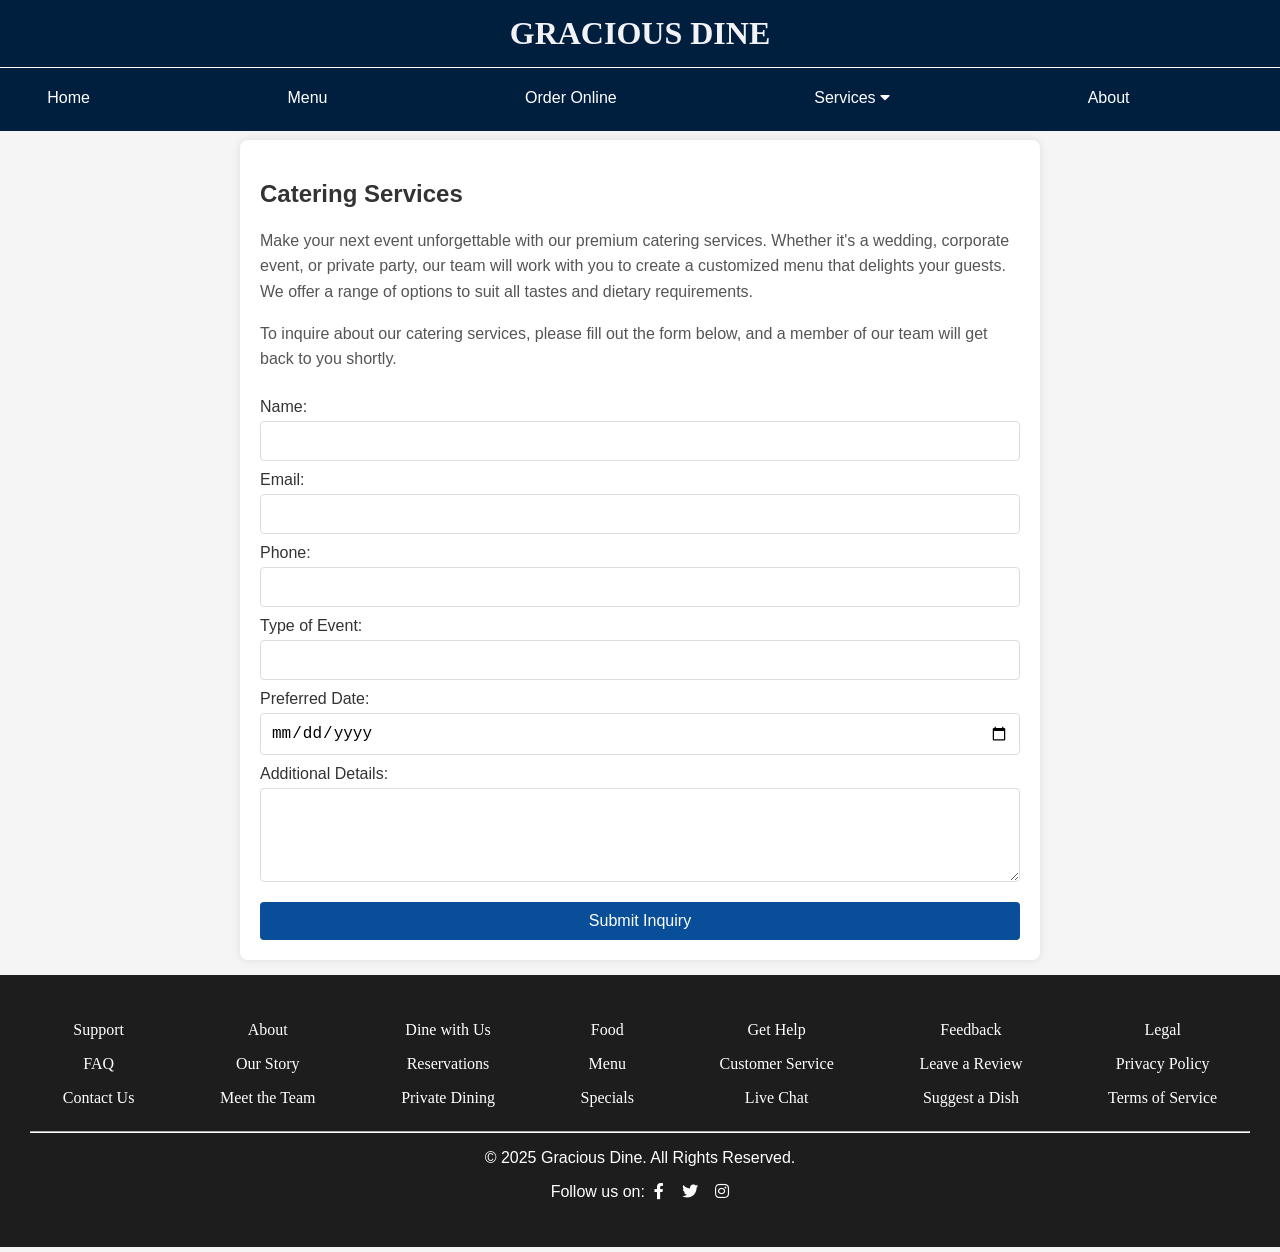
<file: catering.html>
<!DOCTYPE html>
    <html lang="en">
    <head>
        <meta charset="UTF-8">
        <meta name="viewport" content="width=device-width, initial-scale=1.0">
        <title>Catering Services</title>
        <link rel="stylesheet" href="./css/home.css">
        <link rel="stylesheet" href="./css/catering.css">
         

        <script> 
            function submitForm() 
               { 
                alert('Your form has been submitted'); // Clear the form fields 
                document.getElementById('name').value = ''; 
                document.getElementById('email').value = ''; 
                document.getElementById('phone').value = ''; 
                document.getElementById('event_type').value = ''; 
                document.getElementById('date').value = ''; 
                document.getElementById('details').value = ''; 
                } 
            
            </script>
    </head>
    <body>
       <!-- Header placeholder -->
     <div id="header-placeholder"></div>
    
    <div class="container">
        <h2>Catering Services</h2>
        <p>
            Make your next event unforgettable with our premium catering services. Whether it's a wedding, corporate event, or private party, our team will work with you to create a customized menu that delights your guests. We offer a range of options to suit all tastes and dietary requirements.
        </p>
        <p>
            To inquire about our catering services, please fill out the form below, and a member of our team will get back to you shortly.
        </p>
    
        <form onsubmit="alert('Your form has been submitted'); this.reset(); return false;">
            <label for="name">Name:</label>
            <input type="text" id="name" name="name" required>
    
            <label for="email">Email:</label>
            <input type="email" id="email" name="email" required>
    
            <label for="phone">Phone:</label>
            <input type="tel" id="phone" name="phone" required>
    
            <label for="event_type">Type of Event:</label>
            <input type="text" id="event_type" name="event_type" required>
    
            <label for="date">Preferred Date:</label>
            <input type="date" id="date" name="date" required>
    
            <label for="details">Additional Details:</label>
            <textarea id="details" name="details" rows="4" required></textarea>
    
            <button type="submit">Submit Inquiry</button>
        </form>
    </div>

 <!-- Footer placeholder -->
 <div id="footer-placeholder"></div>

<script src="./js/header_Footer.js"></script>
</body>
</html>
</file>
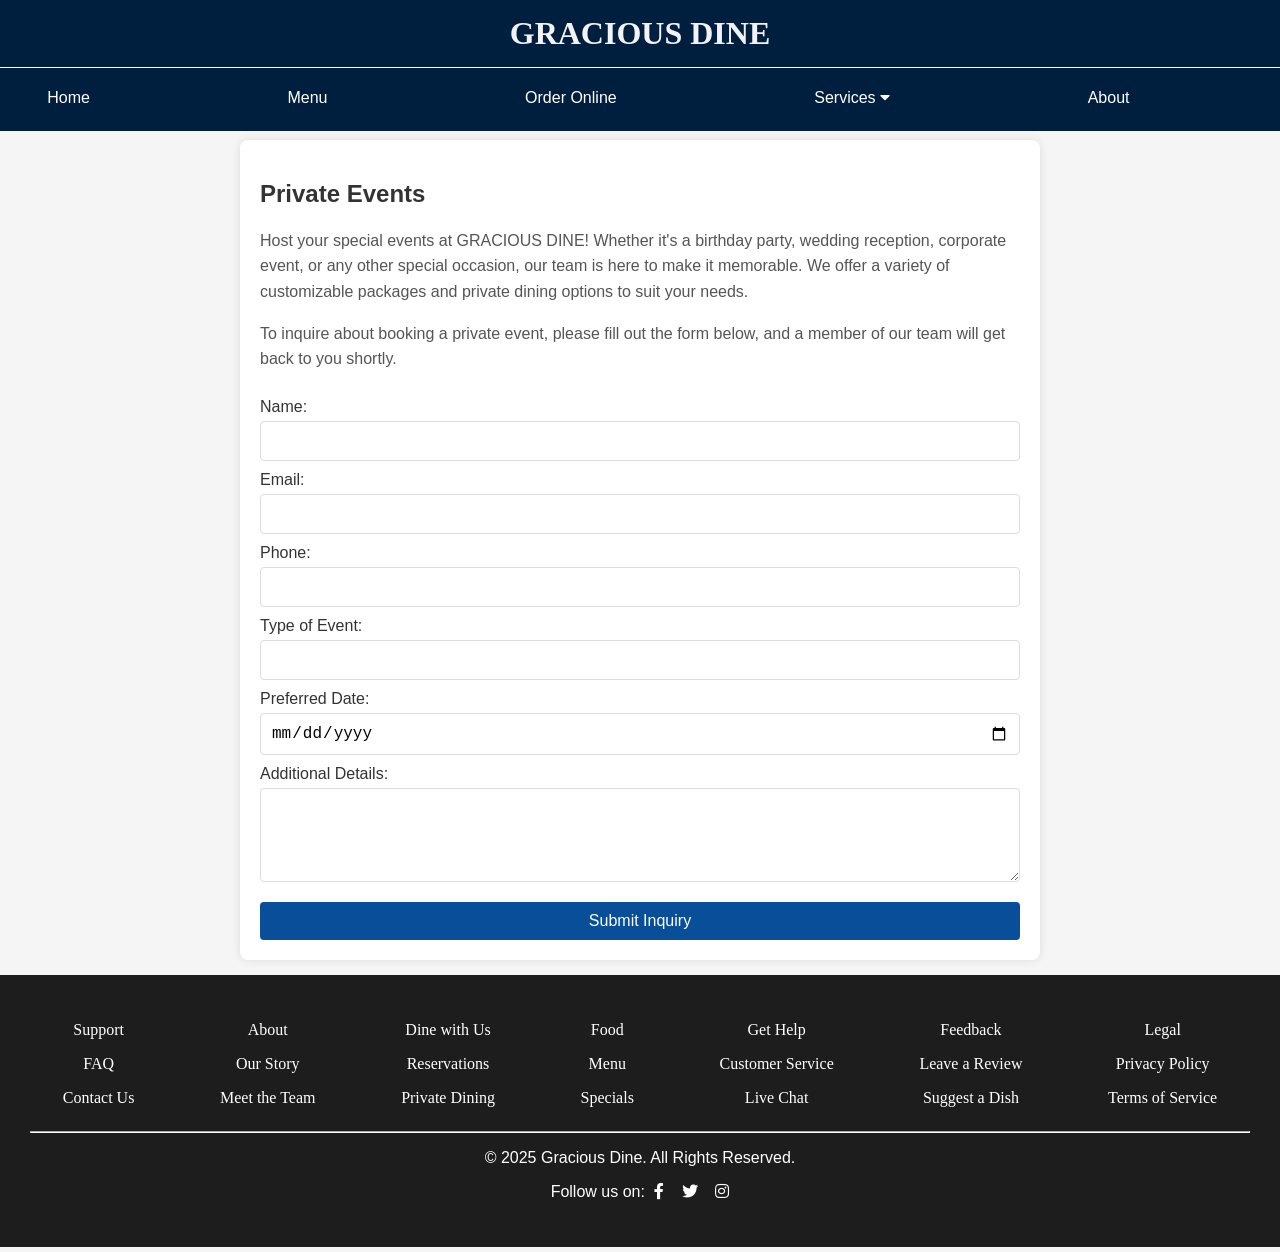
<file: events.html>
<!DOCTYPE html>
<html lang="en">
<head>
    <meta charset="UTF-8">
    <meta name="viewport" content="width=device-width, initial-scale=1.0">
    <title>Private Events</title>
    <link rel="stylesheet" href="./css/home.css">
    <link rel="stylesheet" href="./css/events.css">

<script> 
function submitForm() 
   { 
    alert('Your form has been submitted'); // Clear the form fields 
    document.getElementById('name').value = ''; 
    document.getElementById('email').value = ''; 
    document.getElementById('phone').value = ''; 
    document.getElementById('event_type').value = ''; 
    document.getElementById('date').value = ''; 
    document.getElementById('details').value = ''; 
    } 

</script>

</head>
<body>
   <!-- Header placeholder -->
   <div id="header-placeholder"></div>

<div class="container">
    <h2>Private Events</h2>
    <p>
        Host your special events at GRACIOUS DINE! Whether it's a birthday party, wedding reception, corporate event, or any other special occasion, our team is here to make it memorable. We offer a variety of customizable packages and private dining options to suit your needs.
    </p>
    <p>
        To inquire about booking a private event, please fill out the form below, and a member of our team will get back to you shortly.
    </p>

    <!-- <form action="submit_event_inquiry.php" method="post"> -->
        <form onsubmit="submitForm(); return false;">
        <label for="name">Name:</label>
        <input type="text" id="name" name="name" required >

        <label for="email">Email:</label>
        <input type="email" id="email" name="email" required>

        <label for="phone">Phone:</label>
        <input type="tel" id="phone" name="phone" required>

        <label for="event_type">Type of Event:</label>
        <input type="text" id="event_type" name="event_type" required>

        <label for="date">Preferred Date:</label>
        <input type="date" id="date" name="date" required>

        <label for="details">Additional Details:</label>
        <textarea id="details" name="details" rows="4" required></textarea>

        <button type="submit">Submit Inquiry</button>
    </form>
</div>

 <!-- Footer placeholder -->
 <div id="footer-placeholder"></div>

<script src="./js/header_Footer.js"></script>

</body>
</html>
</file>
<file: css/home.css>
* {
    box-sizing: border-box;
}
body {
    font-family: Arial, sans-serif;
    margin: 0; 
    padding-top: 120px;

}
h1{
    font-family: 'Times New Roman', Times, serif;
    margin: 0;
    padding: 15px;
    text-align: center;
    color: rgb(243, 243, 247);
    background-color: #001F3F; 
    border-bottom: 1px solid #fff;
    position: fixed;
    width: 100%;
    top: 0; 
    left: 0;
    z-index: 10; /* Higher z-index */  
}
.header-logo {
    display: inline-block;
    left: 7px;
    top: 0;
    position: fixed;
    height: 65px; /* Maintain the logo's aspect ratio */
    z-index:11;
}

.myclass {
   
    display: flex;
    justify-content: space-around; /* Distribute space around the items */
    align-items: center; /* Center items vertically */
    position: fixed;
    width: 100%;
    top: 65px;
    left: 0;
    background-color: #001F3F; 
    padding: 10px 0;
    cursor: pointer;
    z-index: 5; /* Lower z-index */
    box-sizing: border-box;
}

.myclass a, .dropdown .dropbtn {
    color: white; 
    text-decoration: none; 
    padding: 14px 20px; 
    border-radius: 5px; 
    font-size: 16px; 
}


.myclass a:hover, .dropdown .dropbtn:hover, .myclass a.active {
    background-color: #ddd; 
    color: black;
    
}
.active-container { 
    display: flex; /* Show the active container */ 

}


.dropdown {
    position: relative;
    display: inline-block;
   
}

.dropdown-content {
    display: none;
    position: absolute;
    background-color: #001F3F;
    min-width: 160px;
    box-shadow: 0px 8px 16px 0px rgba(0, 0, 0, 0.2);
    z-index: 1;
    margin-top: 15px;
}

.dropdown-content a {

    padding: 12px 16px;
    text-decoration: none;
    display: block;
    text-align: left;
    border-radius: 5px; 
}

.dropdown-content a:hover {
    background-color: #ddd;
}

.dropdown:hover .dropdown-content {
    display: block;
}


 .last{

     background-color: #1d1d1d; 
     color: white; 
     padding: 30px; 
     text-align: center; 
     margin-top: 15px;
 }

@media  screen and (max-width:480px){

.myclass  {
    justify-content: center;
    margin: 0;
    padding: 0;
    height: 80px;
    
}
.myclass a, .dropdown .dropbtn {
    padding: 10px;
    text-align: center;
    border-bottom: none;
}
.dropbtn i {
    
    margin-left: 5px;
    vertical-align: middle;
    display: inline-block;
    padding-left: 0; 
    padding-right: 0;
    position: relative; /* Ensures alignment stays intact */
    top: 0; 
}
.dropbtn {
    display: inline-flex;
    align-items: center;
}

.last{
    justify-content: center;
    height: 530px;
}

}
</file>
<file: css/catering.css>
body {
                font-family: Arial, sans-serif;
                background-color: #f5f5f5;
                margin: 0;
                padding-top: 140px;
            }
    
            .container {
                
                max-width: 800px;
                margin: auto;
                background-color: #fff;
                padding: 20px;
                border-radius: 8px;
                box-shadow: 0 0 10px rgba(0, 0, 0, 0.1);
            }
    
            h2 {
                color: #333;
            }
    
            .container p {
                color: #555;
                line-height: 1.6;
            }
    
            form {
                display: flex;
                flex-direction: column;
            }
    
            label {
                margin-top: 10px;
                color: #333;
            }
    
            input, textarea {
                padding: 10px;
                margin-top: 5px;
                border: 1px solid #ddd;
                border-radius: 4px;
                font-size: 16px;
            }
    
            button {
                padding: 10px 20px;
                margin-top: 20px;
                background-color: #094e98;
                color: white;
                border: none;
                border-radius: 4px;
                font-size: 16px;
                cursor: pointer;
            }
    
            button:hover {
                background-color: #052f5c;
            }
</file>
<file: css/events.css>
body {
            font-family: Arial, sans-serif;
            background-color: #f5f5f5;
            margin: 0;
            padding-top: 140px;
        }

        .container {
            max-width: 800px;
            margin: auto;
            background-color: #fff;
            padding: 20px;
            border-radius: 8px;
            box-shadow: 0 0 10px rgba(0, 0, 0, 0.1);
        }

        h2 {
            color: #333;
        }

        .container p {
            color: #555;
            line-height: 1.6;
        }

        form {
            display: flex;
            flex-direction: column;
        }

        label {
            margin-top: 10px;
            color: #333;
        }

        input, textarea {
            padding: 10px;
            margin-top: 5px;
            border: 1px solid #ddd;
            border-radius: 4px;
            font-size: 16px;
        }

        button {
            padding: 10px 20px;
            margin-top: 20px;
            background-color: #094e98;
            color: white;
            border: none;
            border-radius: 4px;
            font-size: 16px;
            cursor: pointer;
        }

        button:hover {
            background-color: #052f5c;
        }
</file>
